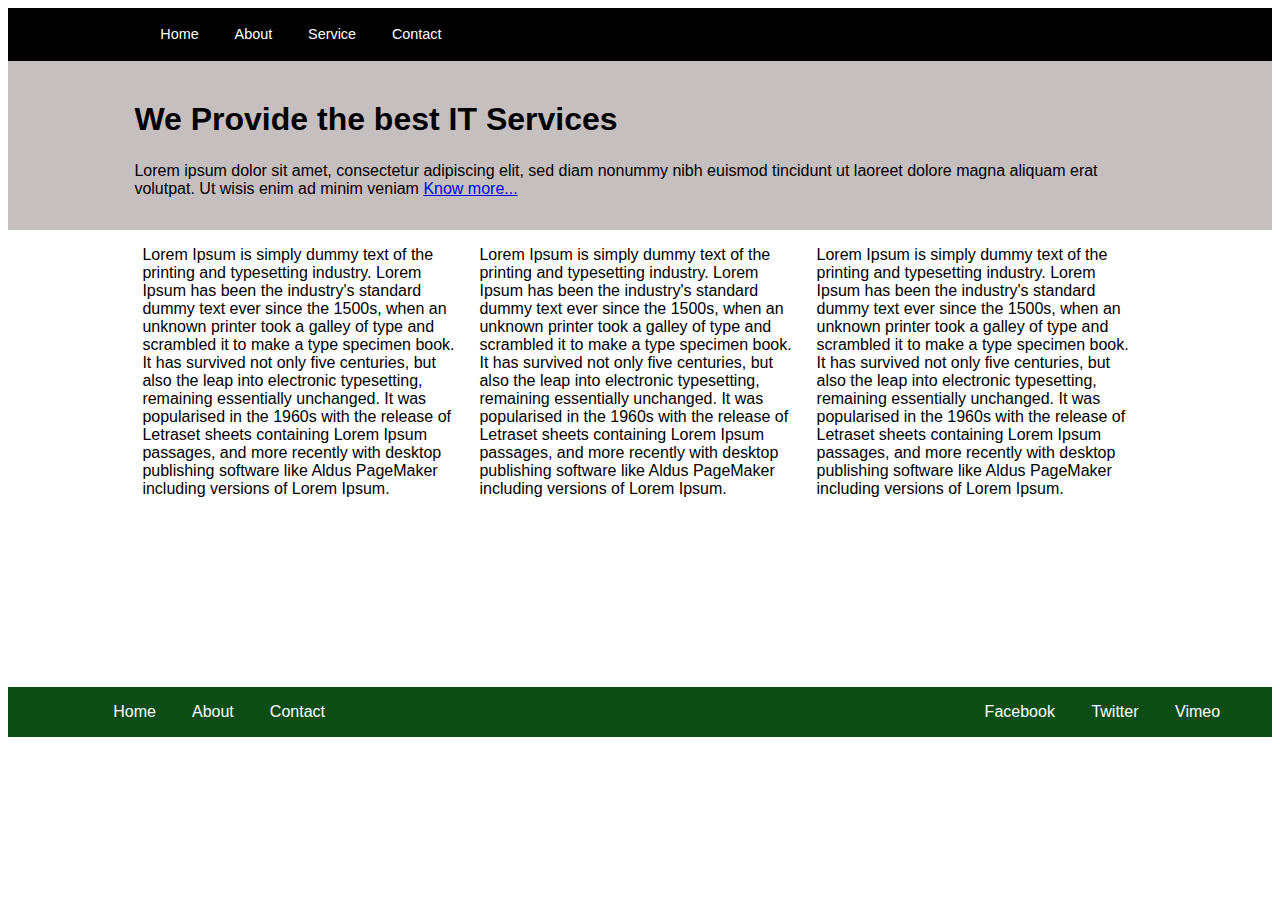
<file: layout_page/index.html>
<!DOCTYPE html>
<html lang="en">
  <head>
    <meta charset="UTF-8" />
    <meta http-equiv="X-UA-Compatible" content="IE=edge" />
    <meta name="viewport" content="width=device-width, initial-scale=1.0" />
    <title>Home</title>
    <link rel="stylesheet" href="index.css" />
  </head>

  <body>

    <div class="header">
      <div class="header__ul__wrapper">
        <ul class="header__ul">
          <div class="header__li__wrapper">
            <li class="header__li__item"> <a href="#">Home</a> </li>
          </div>
          <div class="header__li__wrapper">
            <li class="header__li__item"> <a href="#">About</a> </li>
          </div>
          <div class="header__li__wrapper">
            <li class="header__li__item"> <a href="#">Service</a> </li>
          </div>
          <div class="header__li__wrapper">
            <li class="header__li__item"> <a href="#">Contact</a> </li>
          </div>
        </ul>
      </div>
      
    </div>
    
    <div class="intro">
      <div class="intro__wrapper">
        <h1 class="intro__title">We Provide the best IT Services</h1>
        <p class="intro__text">Lorem ipsum dolor sit amet, consectetur adipiscing elit, sed diam nonummy nibh euismod tincidunt ut laoreet dolore magna aliquam erat volutpat. Ut wisis enim ad minim veniam <a href="#">Know more...</a></p>
      </div>
    </div>

    <div class="content">
      <div class="content__ul__wrapper">
        <ul class="content__ul">
          <div class="content__li__wrapper">
            <li class="content__li__item">Lorem Ipsum is simply dummy text of the printing and typesetting industry. Lorem Ipsum has been the industry's standard dummy text ever since the 1500s, when an unknown printer took a galley of type and scrambled it to make a type specimen book. It has survived not only five centuries, but also the leap into electronic typesetting, remaining essentially unchanged. It was popularised in the 1960s with the release of Letraset sheets containing Lorem Ipsum passages, and more recently with desktop publishing software like Aldus PageMaker including versions of Lorem Ipsum.</li>
          </div>
          <div class="content__li__wrapper">
            <li class="content__li__item">Lorem Ipsum is simply dummy text of the printing and typesetting industry. Lorem Ipsum has been the industry's standard dummy text ever since the 1500s, when an unknown printer took a galley of type and scrambled it to make a type specimen book. It has survived not only five centuries, but also the leap into electronic typesetting, remaining essentially unchanged. It was popularised in the 1960s with the release of Letraset sheets containing Lorem Ipsum passages, and more recently with desktop publishing software like Aldus PageMaker including versions of Lorem Ipsum.</li>
          </div>
          <div class="content__li__wrapper">
            <li class="content__li__item">Lorem Ipsum is simply dummy text of the printing and typesetting industry. Lorem Ipsum has been the industry's standard dummy text ever since the 1500s, when an unknown printer took a galley of type and scrambled it to make a type specimen book. It has survived not only five centuries, but also the leap into electronic typesetting, remaining essentially unchanged. It was popularised in the 1960s with the release of Letraset sheets containing Lorem Ipsum passages, and more recently with desktop publishing software like Aldus PageMaker including versions of Lorem Ipsum.</li>
          </div>
        </ul>
      </div>
      
    </div>

    <div class="footer">
      <ul class="footer__ul">
        <div class="footer__li__wrapper">
          <li class="footer__li__item"> <a href="#">Home</a> </li>
        </div>
        <div class="footer__li__wrapper">
          <li class="footer__li__item"> <a href="#">About</a> </li>
        </div>
        <div class="footer__li__wrapper">
          <li class="footer__li__item"> <a href="#">Contact</a> </li>
        </div>
      </ul>

      <ul class="footer__ul">
        <div class="footer__li__wrapper">
          <li class="footer__li__item"> <a href="#">Facebook</a> </li>
        </div>
        <div class="footer__li__wrapper">
          <li class="footer__li__item"> <a href="#">Twitter</a> </li>
        </div>
        <div class="footer__li__wrapper">
          <li class="footer__li__item"> <a href="#">Vimeo</a> </li>
        </div>
      </ul>
    </div>

  </body>

</html>
</file>
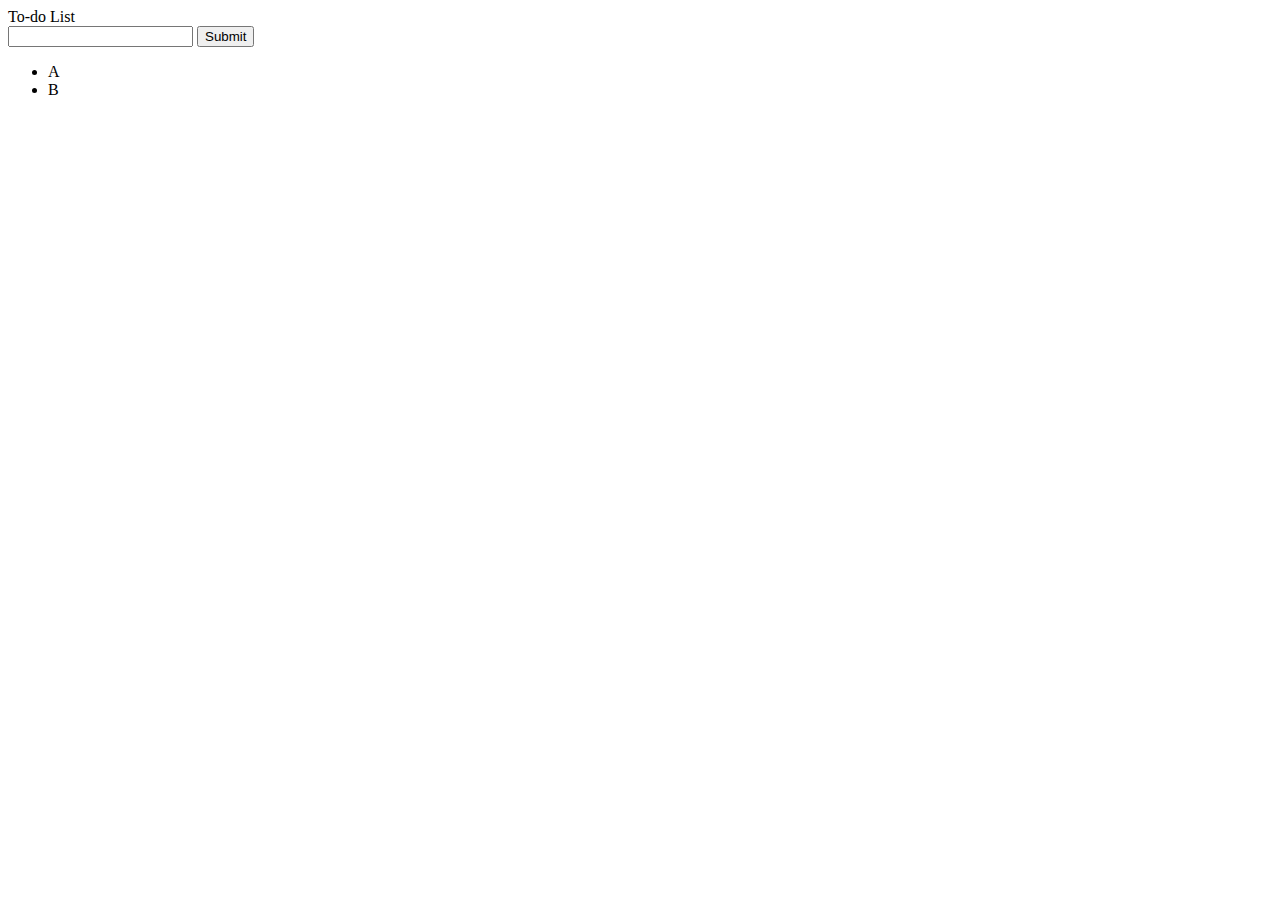
<file: mvc_todo-list/index.html>
<!DOCTYPE html>
<html lang="en">
<head>
    <meta charset="UTF-8">
    <meta http-equiv="X-UA-Compatible" content="IE=edge">
    <meta name="viewport" content="width=device-width, initial-scale=1.0">
    <title>Document</title>
    <script src="main.js" defer></script>
</head>
<body>
    <header>To-do List</header>
    <input id="user-input" type="text">
    <button id="addBtn">Submit</button>
    <div class="todo--container">
        <ul class="todo--ul">
            <li>A</li>
            <li>B</li>
        </ul>
    </div>

</body>
</html>
</file>
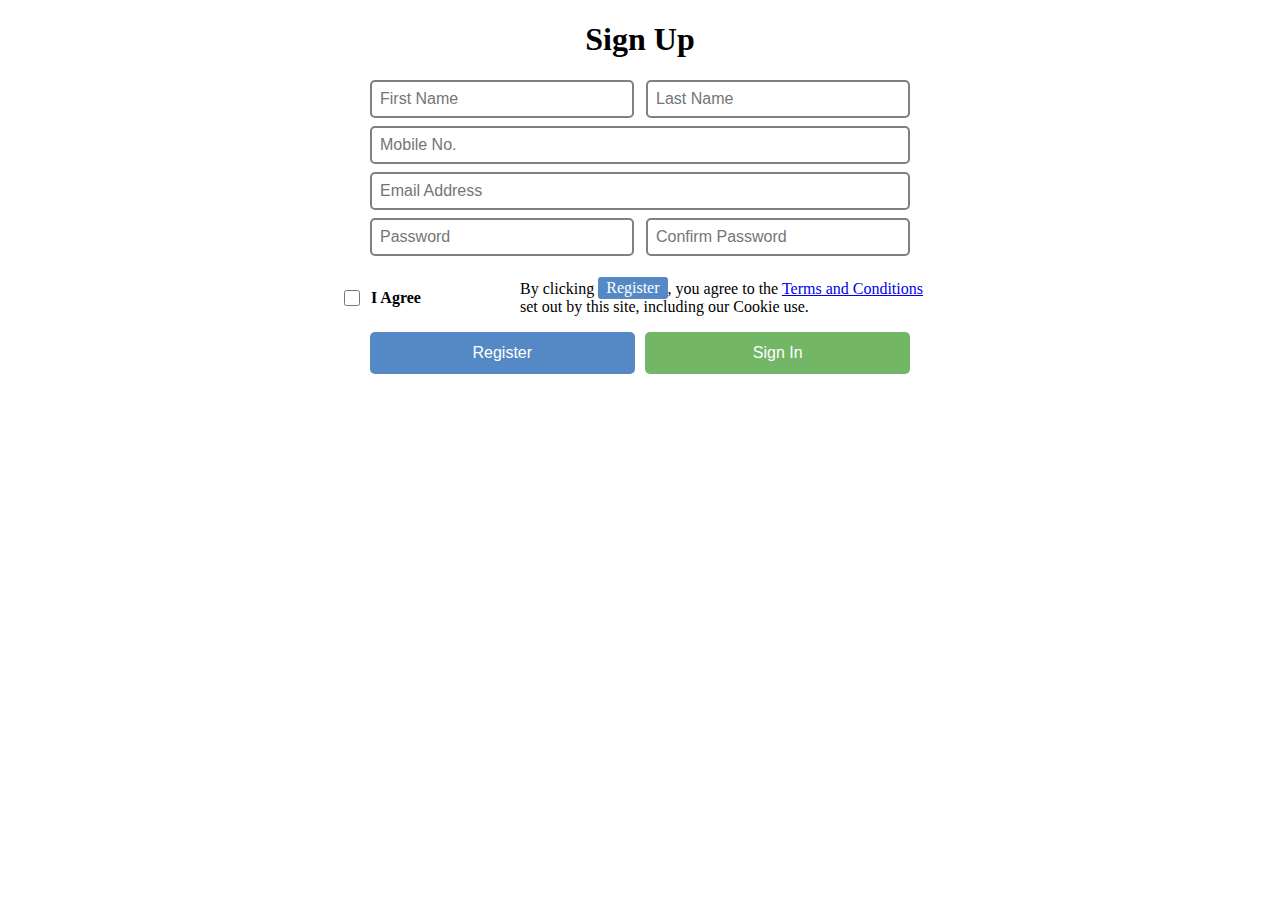
<file: signup_page/index.html>
<!DOCTYPE html>
<html lang="en">
  <head>
    <meta charset="UTF-8" />
    <meta http-equiv="X-UA-Compatible" content="IE=edge" />
    <meta name="viewport" content="width=device-width, initial-scale=1.0" />
    <title>Sign Up</title>
    <link rel="stylesheet" href="index.css" />
  </head>

  <body>
    <h1>Sign Up</h1>

    <form id="signup">

      <!-- First Name and Last Name -->
      <div class="row_container">

        <!-- First Name -->
        <div id="first_name" class="item_container">
          <input type="text" id="first_name" name="first_name" placeholder="First Name" required>
        </div>

        <!-- Last Name -->
        <div id="last_name" class="item_container">
          <input type="text" id="last_name" name="last_name" placeholder="Last Name" required>
        </div>

      </div>

      <!-- Phone Number -->
      <div id="mobile_number" class="row_container">

        <div class="item_container">
          <input type="tel" id="mobile_number" name="mobile_number" placeholder="Mobile No." required>
        </div>

      </div>

      <!-- Email -->
      <div class="row_container">

        <div id="email" class="item_container">
          <input type="email" id="email" name="email" placeholder="Email Address" required>
        </div>

      </div>

      <!-- Password and Confirm Password -->
      <div class="row_container">

        <!-- Password -->
        <div id="password" class="item_container">
          <input type="password" id="password" name="password" placeholder="Password" required>
        </div>

        <!-- Confirm Password -->
        <div id="confirm_password" class="item_container">
          <input type="password" id="confirm_password" name="confirm_password" placeholder="Confirm Password" required>
        </div>

      </div>

      <!-- Terms and Conditions -->
      <div id="terms_and_conditions">

        <!-- checkbox -->
        <div id="checkbox">

          <input id="checkbox" class="checkbox" type="checkbox">
          <p id="checkbox">
            I Agree
          </p>

        </div>
        

        <!-- Temrs and Conditions -->
        <div id="terms">

          <p id="terms_and_conditions">
            By clicking <span id="register_blue_bg"> Register</span>, you agree to the <a href="https://www.termsfeed.com/blog/sample-terms-and-conditions-template/" id="terms_and_conditions"> Terms and Conditions</a> set out by this site, including our Cookie use.
          </p>

        </div>

      </div>

      <!-- Register and Sign In button -->
      <div id="register_and_signin">

        <!-- Register button -->
        <button id="register">Register</button>

        <!-- Sign In button -->
        <button id="signin">Sign In</button>

      </div>

    </form>

  </body>
  
</html>
</file>
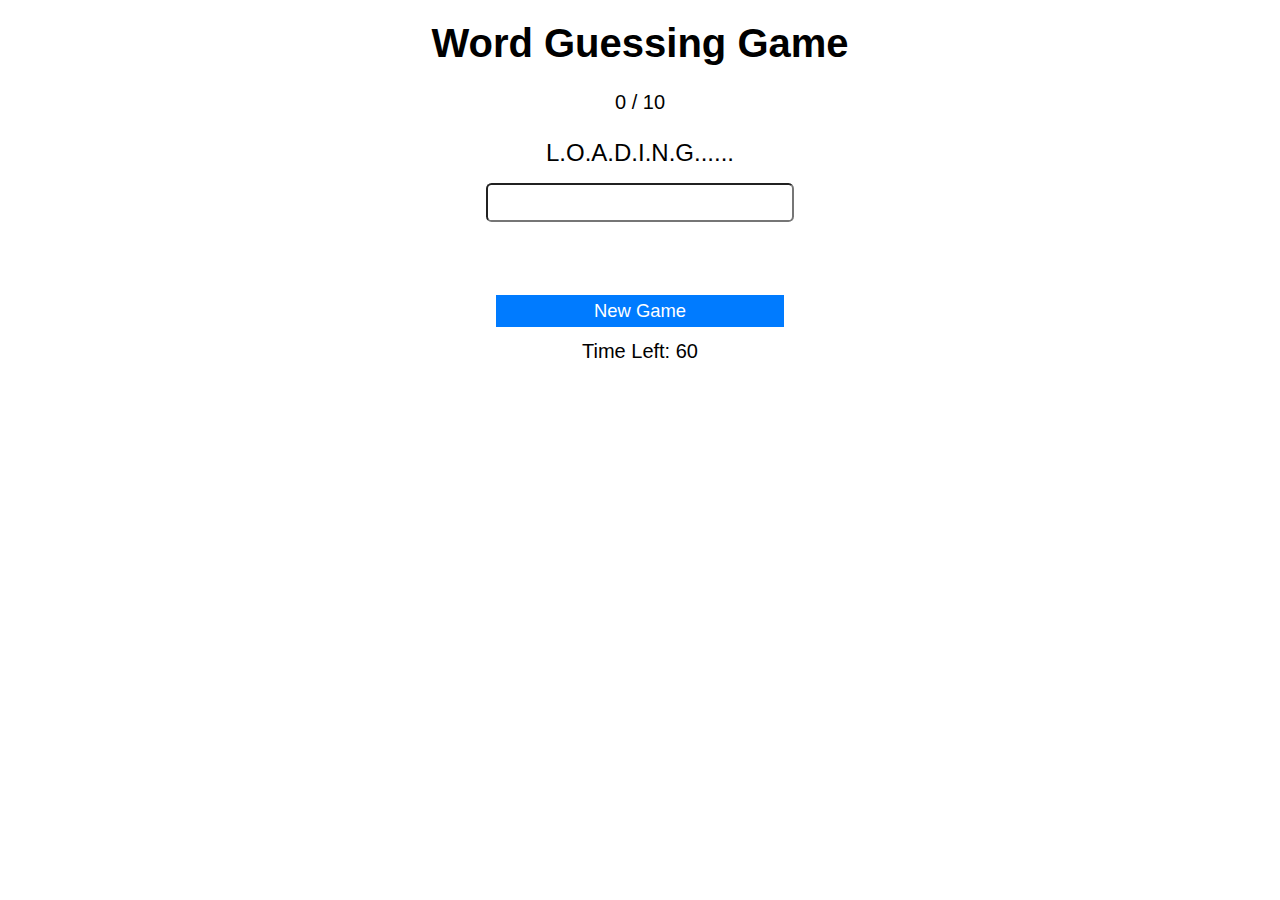
<file: word_guessing_game/index.html>
<!DOCTYPE html>
<html lang="en">
<head>
    <meta charset="UTF-8">
    <meta http-equiv="X-UA-Compatible" content="IE=edge">
    <meta name="viewport" content="width=device-width, initial-scale=1.0">
    <title>Word Guessing Game</title>
    <link rel="stylesheet" href="style.css">
</head>
<body>
    <div class="container">
        <header>Word Guessing Game</header>
        <div class="incorrectGuesses__wrapper">
            <span class="incorrectGuesses" id="chances">0 / 10</span>
        </div>
        <div class="word__wrapper">
            <span class="word" id="word">L.O.A.D.I.N.G......</span>
        </div>
        <div class="inputBox__wrapper">
            <input type="text" class="inputBox" id="inputBox">
        </div>
        <div class="guessHistory__wrapper">
            <span class="guessHistory guessHistory--true"> </span><span class="guessHistory guessHistory--false"> </span>
        </div>
        <div class="newGameBtn__wrapper">
            <button class="newGameBtn" id="newGame">New Game</button>
        </div>
        <div class="timer__wrapper">
            <span>Time Left:</span>
            <span class="timer"></span>
        </div>
    </div>
    
    <script src="main.js"></script>
</body>
</html>
</file>
<file: layout_page/index.css>
* {
  font-family: Arial, Helvetica, sans-serif;
}

.body{
  font: Arial, Helvetica, sans-serif;
}
.footer{
  margin: 0 10%;
}
/* HEADER */
.header{
  background-color: #000;
  margin: 0;
  overflow: auto;
}
.header__ul__wrapper{
  margin: 0 10%;
}
.header__ul{
  padding-left: 1rem;
  list-style-type: none;
  columns: 4;
  display: flex;
  gap: 1rem;
  font-size: 90%;
}
.header__li__wrapper{
  margin: 0.25rem 1%;
}
.header__li__item a{
  text-decoration: none;
  color: white;
}
/* INTRO */
.intro{
  background-color: #c6bfbf;
  overflow: auto;
}
.intro__wrapper{
  margin: 0 10%;
}
.intro__title{
  margin-top: 2.5rem;
}
.intro__text{
  margin-top: 1.5rem;
  margin-bottom: 2rem;
}
/* CONTENT */
.content{
  background-color: white;
  margin: 0;
  overflow: auto;
}
.content__ul__wrapper{
  margin: 0 10% 15% 10%;
}
.content__ul{
  padding: 0;
  list-style-type: none;
  columns: 3;
  display: flex;
}
.content__li__item{
  margin: 0 0.5rem;
}
/* FOOTER */
.footer{
  background-color: #0b4d14;
  margin: 0;
  overflow: auto;
  display: flex;
  justify-content: space-between;
}
.footer__ul{
  list-style-type: none;
  columns: 3;
  margin: 1rem 5%;  
  display: flex;
  gap: 2rem;
}
.footer__li__wrapper{
  margin: 0 1%;
}
.footer__li__item a{
  text-decoration: none;
  color: white;
}
</file>
<file: signup_page/index.css>
form {
  max-width: 600px;
  margin: 0 auto;
}

h1 {
    text-align: center;
}

.row_container {
  display: flex;
  justify-content: space-between;
  margin: 0.5rem 0;
}

.item_container {
  width: 100%;
  margin: 0 5%;
}

input {
  font-size: 16px;
  width: 100%;
  padding: 0.5rem 0.5rem;
  border-radius: 5px;
  border: 2px solid grey;
  box-sizing: border-box;
}

div#first_name, div#password{
  margin: 0 1% 0 5%;
}

div#last_name, div#confirm_password{
  margin: 0 5% 0 1%;
}

input:focus {
  border-color: #8EBBE9;
  outline: none;
}

div#terms_and_conditions {
  display: flex;
  justify-content: space-between;
  align-items: center;
  width: 100%;
  margin-bottom: 0;
}

div#checkbox {
  width: 25%;
  display: flex;
  align-items: center;
}

input#checkbox {
  width: 1em;
  height: 1em;
}

p#checkbox {
  font-weight: bold;
  margin-left: 0.5rem;
}

div#terms{
  flex-direction: right;
  text-align: left;
  width: 70%;
}

span#register_blue_bg {
  border-radius: 3px;
  padding: 0.15em 0.5em;
  background-color: #5589C5;
  color: white;
}

div#register_and_signin {
  display: flex;
  justify-content: space-between;
  margin: 0 5% 0 5%;
}

button {
  width: 49%;
  color:white;
  border: none;
  border-radius: 5px;
  padding: 0.75rem;
  font-size: 16px;
  margin-top: 0;
}

button#register {
  background-color: #5589C5;
}

button#signin {
  background-color: #73B666;
}
</file>
<file: word_guessing_game/style.css>
html * {
    font-family: Arial, Helvetica, sans-serif;
    font-size: 1.25rem;
}
.container{
    display: flex;
    flex-direction: column;
    align-items: center;
}

header{
    margin: 1%;
    font-weight: bolder;
    font-size: 2.5rem;
}

.incorrectGuesses__wrapper{
    margin: 1%;
}

.word__wrapper{
    margin: 1%;
}

#word{
    font-size: 1.5rem;
    /* font-weight: ; */
}

.guessHistory__wrapper{
    margin: 0 auto 2% auto;
    height: 2rem;
    display: flex;
    flex-direction: row;
    justify-content: center;
}

.guessHistory{
    margin: auto 1rem auto 1rem;
}

.guessHistory--false{
    color: #FF0000;
}
.guessHistory--true{
    color:#2AC92A;
}

.inputBox__wrapper{
    margin: 0 auto 1% auto;
}

#inputBox{
    width: 18rem;
    height: 1.5rem;
    margin: 1% auto;
    padding: 0.35rem 0.5rem 0.35rem 0.5rem;
    outline: none;
    border-width: 0.15rem;
    border-radius: 0.35rem;
}

#inputBox:focus{
    outline: none;
    border: 0.15rem solid #F283AA;
    box-shadow: none;
}

#newGame{
    font-size: 1.15rem;
    width: 18rem;
    height: 2rem;
    color: white;
    background-color: #007BFF;
    border-width: 0;
}

#newGame:hover{
    background-color: #0056B3;
}

.timer__wrapper{
    margin-top: 1%;
}
</file>
